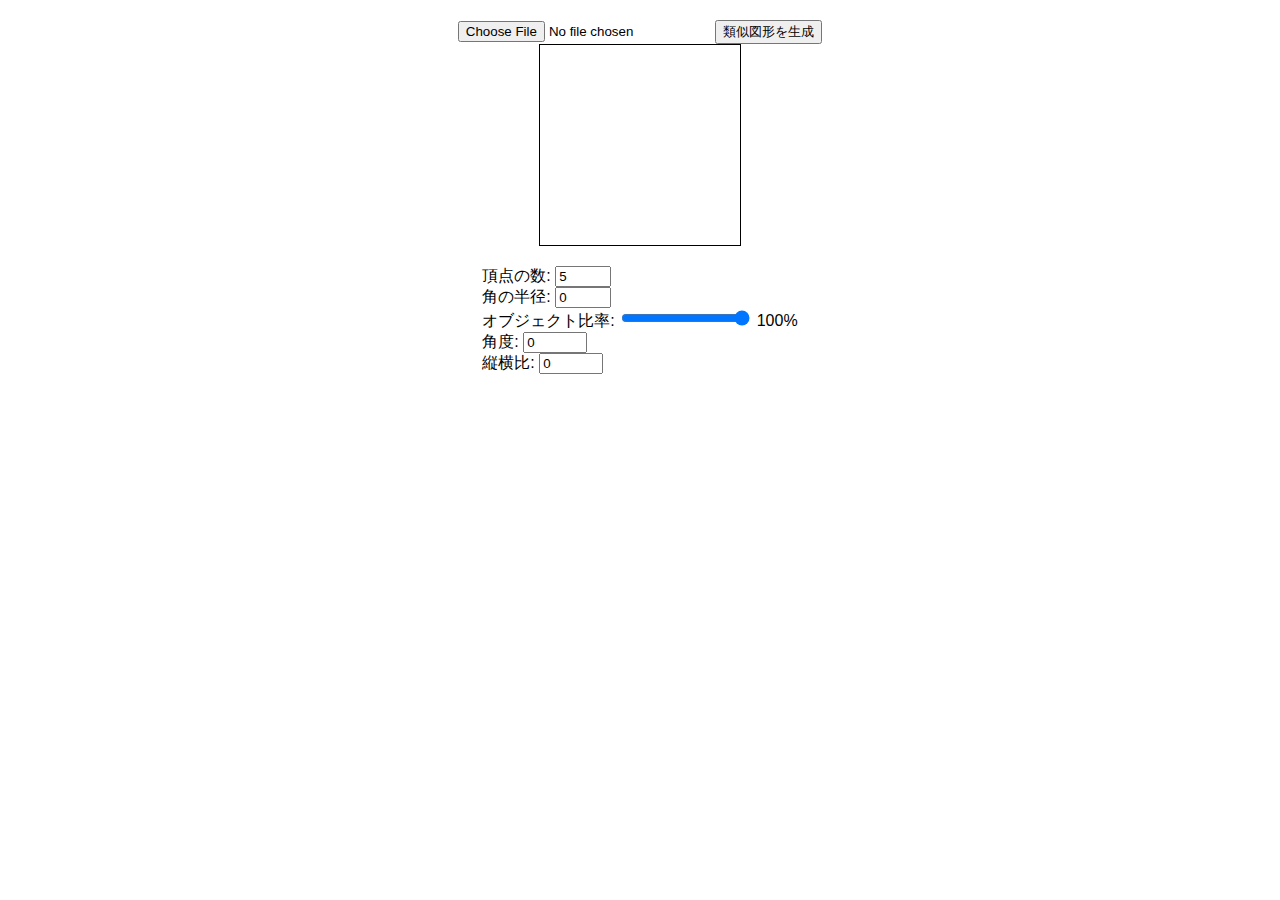
<file: index.html>
<!DOCTYPE html>
<html lang="ja">
<head>
    <meta charset="UTF-8">
    <meta name="viewport" content="width=device-width, initial-scale=1.0">
    <title>SVG図形生成器</title>
    <style>
        body {
            font-family: Arial, sans-serif;
            display: flex;
            flex-direction: column;
            align-items: center;
            margin: 0;
            padding: 20px;
        }
        #svgPreview {
            border: 1px solid #000;
            width: 200px;
            height: 200px;
            margin-bottom: 20px;
        }
        .controls {
            margin-bottom: 20px;
        }
        .generated-shapes {
            display: flex;
            flex-wrap: wrap;
            gap: 10px;
        }
        .shape {
            border: 1px solid #000;
            width: 50px;
            height: 50px;
            display: flex;
            justify-content: center;
            align-items: center;
        }
    </style>
</head>
<body>

    <div>
        <input type="file" id="svgInput" accept=".svg">
        <button onclick="generateShapes()">類似図形を生成</button>
    </div>

    <div id="svgPreview"></div>

    <div class="controls">
        <label>頂点の数: 
            <input type="number" id="vertexCount" min="3" max="30" value="5">
        </label>
        <br>
        <label>角の半径: 
            <input type="number" id="cornerRadius" min="0" max="50" value="0">
        </label>
        <br>
        <label>オブジェクト比率: 
            <input type="range" id="aspectRatio" min="0" max="100" value="100">
            <span id="aspectRatioValue">100%</span>
        </label>
        <br>
        <label>角度: 
            <input type="number" id="angle" min="0" max="180" value="0">
        </label>
        <br>
        <label>縦横比: 
            <input type="number" id="widthHeightRatio" min="-50" max="50" value="0">
        </label>
    </div>

    <div class="generated-shapes" id="shapesContainer"></div>

    <script>
        let svgData = '';

        document.getElementById('svgInput').addEventListener('change', function (event) {
            const file = event.target.files[0];
            const reader = new FileReader();

            reader.onload = function (e) {
                svgData = e.target.result;
                document.getElementById('svgPreview').innerHTML = svgData;
            };

            if (file) {
                reader.readAsText(file);
            }
        });

        function generateShapes() {
            const container = document.getElementById('shapesContainer');
            container.innerHTML = '';

            const vertexCount = parseInt(document.getElementById('vertexCount').value);
            const cornerRadius = parseInt(document.getElementById('cornerRadius').value);
            const aspectRatio = parseInt(document.getElementById('aspectRatio').value) / 100;
            const angle = parseInt(document.getElementById('angle').value);
            const widthHeightRatio = parseInt(document.getElementById('widthHeightRatio').value) / 100;

            for (let i = 0; i < 10; i++) {
                const clonedSvg = createSimilarShape(svgData, vertexCount, cornerRadius, aspectRatio, angle, widthHeightRatio);
                const shapeDiv = document.createElement('div');
                shapeDiv.className = 'shape';
                shapeDiv.innerHTML = clonedSvg;
                container.appendChild(shapeDiv);
            }
        }

        function createSimilarShape(originalSvg, vertexCount, cornerRadius, aspectRatio, angle, widthHeightRatio) {
            const parser = new DOMParser();
            const svgDoc = parser.parseFromString(originalSvg, "image/svg+xml");
            const svgElement = svgDoc.documentElement;

            // スケールと変形を適用
            const width = 200 * aspectRatio;
            const height = 200 * aspectRatio * (1 + widthHeightRatio);
            svgElement.setAttribute('width', width);
            svgElement.setAttribute('height', height);

            // ランダムな色を設定
            svgElement.setAttribute('stroke', getRandomColor());
            svgElement.setAttribute('fill', getRandomColor());
            svgElement.setAttribute('stroke-width', 2);

            // 頂点の数、角の半径、角度を元に新しい形状を生成
            const pathData = generatePathData(vertexCount, cornerRadius, angle);
            svgElement.innerHTML = `<path d="${pathData}" fill="none" stroke="black" stroke-width="2"/>`;

            return svgElement.outerHTML;
        }

        function generatePathData(vertexCount, cornerRadius, angle) {
            const points = [];
            const step = (2 * Math.PI) / vertexCount;

            for (let i = 0; i < vertexCount; i++) {
                const x = Math.cos(step * i + angle * (Math.PI / 180)) * 80;
                const y = Math.sin(step * i + angle * (Math.PI / 180)) * 80;
                const rx = cornerRadius * (i % 2 === 0 ? 1 : -1); // ラウンドさせる
                points.push(`${x + rx},${y + rx}`);
            }

            return `M${points.join(' L')} Z`;
        }

        function getRandomColor() {
            const letters = '0123456789ABCDEF';
            let color = '#';
            for (let i = 0; i < 6; i++) {
                color += letters[Math.floor(Math.random() * 16)];
            }
            return color;
        }

        document.getElementById('aspectRatio').addEventListener('input', function () {
            document.getElementById('aspectRatioValue').innerText = `${this.value}%`;
        });
    </script>

</body>
</html>
</file>
